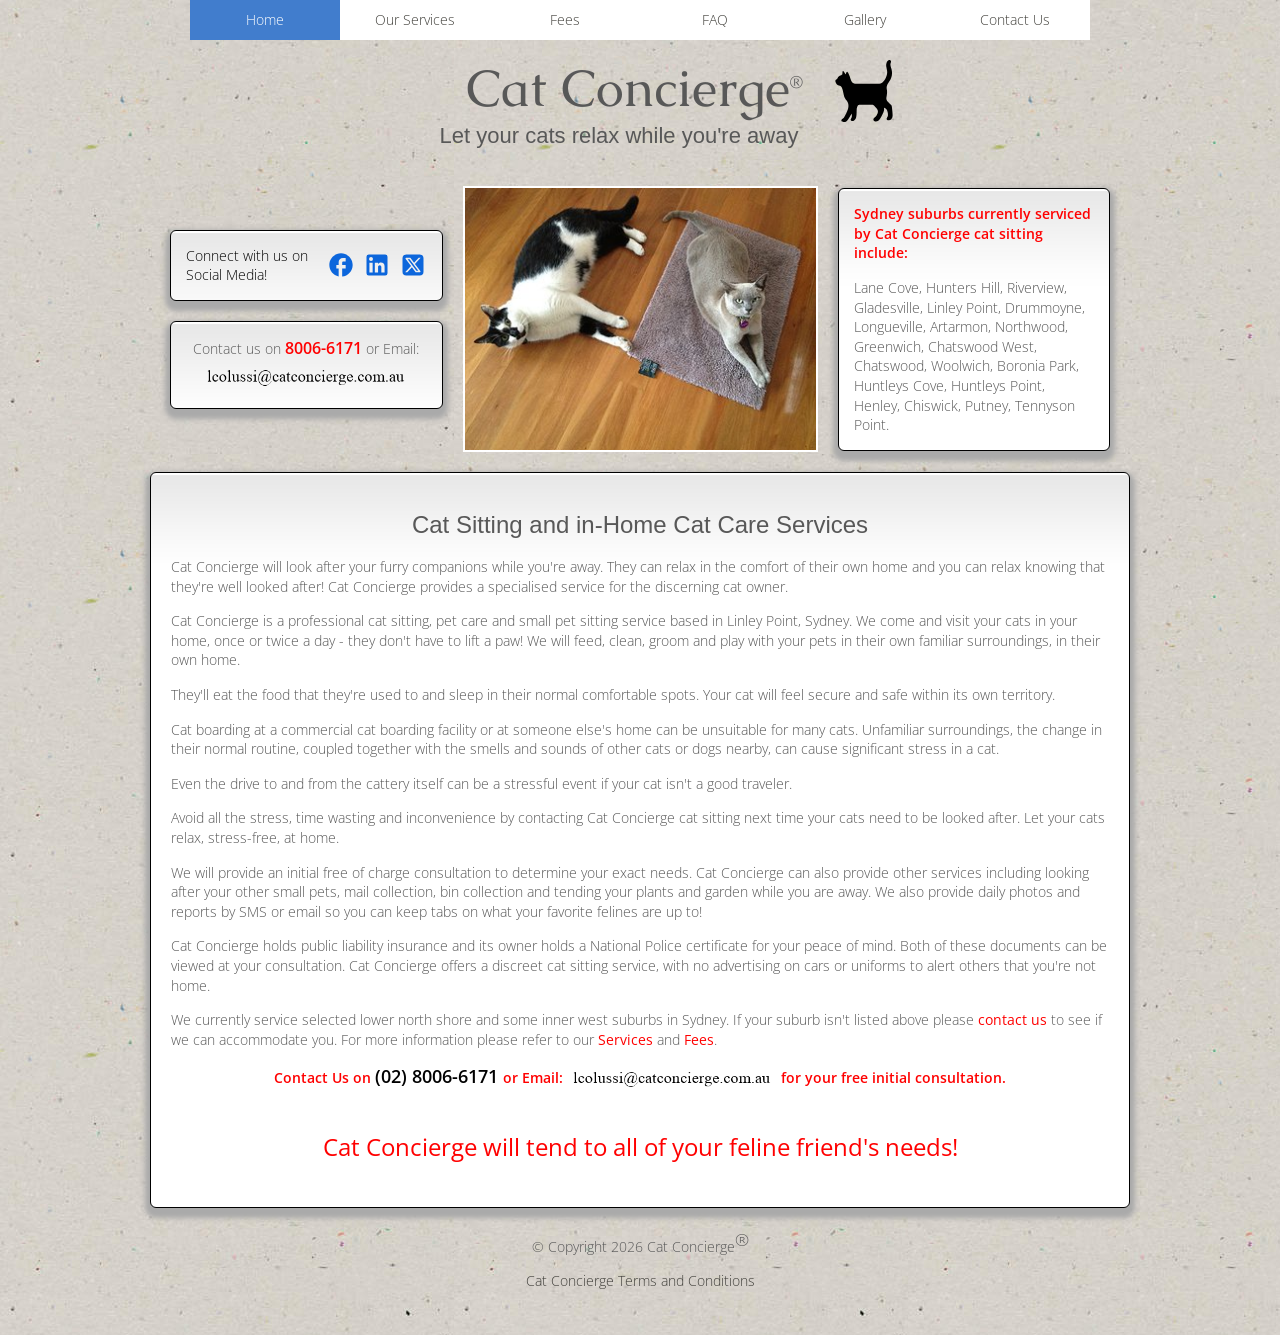
<file: index.html>
<!DOCTYPE html>
<html lang="en">
<head>
  <meta charset="UTF-8" />
  <meta name="viewport" content="width=device-width, initial-scale=1.0" />
  <title>Cat Concierge | Cat Sitting Lower North Shore Sydney</title>
  <meta name="description" content="Trustworthy Cat Sitting & Pet care services by reliable, experienced cat sitter in Sydney suburbs near Lane Cove including Linley Point, Hunters Hill, Gladesville, Drummoyne, Riverview, Woolwich, Longueville, Artarmon, Northwood, Greenwich, Chatswood West, Chatswood, Boronia Park, Putney, Huntleys Cove, Huntleys Point, Henley, Willoughby, East Ryde, Chiswick, Tennyson Point, Naremburn" />
  <link rel="canonical" href="/" />
  <link rel="icon" type="image/svg+xml" href="/images/ui/logo.svg" />
  <link rel="stylesheet" href="/css/styles.css" />
  <link rel="preconnect" href="https://fonts.googleapis.com" />
  <link rel="preconnect" href="https://fonts.gstatic.com" crossorigin />
  <link href="https://fonts.googleapis.com/css2?family=Caudex:ital,wght@0,400;0,700;1,400;1,700&family=Open+Sans:ital,wght@0,300..800;1,300..800&display=swap" rel="stylesheet" />
</head>
<body>
  <header class="container">
    <nav class="main-nav">
      <ul class="nav-list">
        <li><a href="/" title="Cat Concierge Home" class="selected">Home</a></li>
        <li><a href="/services" title="Our Services">Our Services</a></li>
        <li><a href="/fees" title="Our Fees">Fees</a></li>
        <li><a href="/faq" title="More Info/FAQ">FAQ</a></li>
        <li><a href="/gallery" title="Gallery & Our Customers">Gallery</a></li>
        <li><a href="/contact" title="Contact Us">Contact Us</a></li>
      </ul>
    </nav>

    <div class="header-hero">
      <div class="logo-container">
        <!-- Image MUST be floated first in the DOM structure so text wraps correctly -->
        <img src="/images/ui/logo.svg" alt="Cat Concierge Logo Icon" class="logo-img" />
        <h1>Cat Concierge<span class="reg-mark">®</span></h1>
        <h3>Let your cats relax while you're away</h3>
      </div>
    </div>

    <!-- Center-aligned 3 Column Grid -->
    <div class="home-columns">
      <div class="home-col-left">
        <div class="content-box home-side-box">
          <div class="social-sidebar-flex">
            <p class="font-light text-black" style="font-size: 14px; text-align: left; margin: 0;">Connect with us on Social Media!</p>
            <div class="social-sidebar-icons">
              <!-- Facebook -->
              <a href="https://facebook.com/CatConciergeCatSitting/" title="Cat Concierge on Facebook">
                <svg class="social-icon-svg sidebar-svg" xmlns="http://www.w3.org/2000/svg" viewBox="0 0 24 24" aria-hidden="true">
                  <path fill="currentColor" d="M22 12c0-5.52-4.48-10-10-10S2 6.48 2 12c0 4.84 3.44 8.87 8 9.8V15H8v-3h2V9.5C10 7.57 11.57 6 13.5 6H16v3h-2c-.55 0-1 .45-1 1v2h3v3h-3v6.95c5.05-.5 9-4.76 9-9.95" />
                </svg>
              </a>
              <!-- LinkedIn -->
              <a href="https://linkedin.com/company/cat-concierge" title="Cat Concierge on LinkedIn">
                <svg class="social-icon-svg sidebar-svg" xmlns="http://www.w3.org/2000/svg" viewBox="0 0 24 24" aria-hidden="true">
                  <path fill="currentColor" d="M19 3a2 2 0 0 1 2 2v14a2 2 0 0 1-2 2H5a2 2 0 0 1-2-2V5a2 2 0 0 1 2-2zm-.5 15.5v-5.3a3.26 3.26 0 0 0-3.26-3.26c-.85 0-1.84.52-2.32 1.3v-1.11h-2.79v8.37h2.79v-4.93c0-.77.62-1.4 1.39-1.4a1.4 1.4 0 0 1 1.4 1.4v4.93zM6.88 8.56a1.68 1.68 0 0 0 1.68-1.68c0-.93-.75-1.69-1.68-1.69a1.69 1.69 0 0 0-1.69 1.69c0 .93.76 1.68 1.69 1.68m1.39 9.94v-8.37H5.5v8.37z" />
                </svg>
              </a>
              <!-- X -->
              <a href="https://x.com/CatConciergeSyd" title="Cat Concierge on X">
                <svg class="social-icon-svg sidebar-svg" xmlns="http://www.w3.org/2000/svg" viewBox="0 0 24 24" aria-hidden="true">
                  <path transform="translate(2.182 2.182) scale(0.818)" fill="currentColor" fill-rule="evenodd" clip-rule="evenodd" d="M5 1a4 4 0 0 0-4 4v14a4 4 0 0 0 4 4h14a4 4 0 0 0 4-4V5a4 4 0 0 0-4-4zm-.334 3.5a.75.75 0 0 0-.338 1.154l5.614 7.45l-5.915 6.345l-.044.051H6.03l4.83-5.179l3.712 4.928a.75.75 0 0 0 .337.251h4.422a.75.75 0 0 0 .336-1.154l-5.614-7.45L20.017 4.5h-2.05l-4.83 5.18l-3.714-4.928a.75.75 0 0 0-.337-.252zm10.88 13.548L6.431 5.952H8.45l9.114 12.095z" />
                </svg>
              </a>
            </div>
          </div>
        </div>
        <div class="content-box home-side-box text-center">
          <p style="color: #585858;">Contact us on <span class="font-bold text-red" style="font-size: 16px;">8006-6171</span> or Email:</p>
          <img src="/images/ui/service-address.png" alt="Cat Concierge Cat Sitting Enquiries Email" width="200" style="margin-top: 10px;" />
        </div>
      </div>

      <div class="slideshow-container">
        <div id="slides" class="slides">
          <img src="/images/slideshow/slide-1.png" alt="Slideshow Image 1" style="opacity: 1" />
          <img src="/images/slideshow/slide-2.png" alt="Slideshow Image 2" />
          <img src="/images/slideshow/slide-3.png" alt="Slideshow Image 3" />
          <img src="/images/slideshow/slide-4.png" alt="Slideshow Image 4" />
          <img src="/images/slideshow/slide-5.png" alt="Slideshow Image 5" />
          <img src="/images/slideshow/slide-6.png" alt="Slideshow Image 6" />
          <img src="/images/slideshow/slide-7.png" alt="Slideshow Image 7" />
          <img src="/images/slideshow/slide-8.png" alt="Slideshow Image 8" />
          <img src="/images/slideshow/slide-9.png" alt="Slideshow Image 9" />
        </div>
      </div>

      <div class="home-col-right">
        <div class="content-box home-side-box">
          <p class="font-bold text-red" style="margin-bottom: 15px;">Sydney suburbs currently serviced by Cat Concierge cat sitting include:</p>
          <p>Lane Cove, Hunters Hill, Riverview, Gladesville, Linley Point, Drummoyne, Longueville, Artarmon, Northwood, Greenwich, Chatswood West, Chatswood, Woolwich, Boronia Park, Huntleys Cove, Huntleys Point, Henley, Chiswick, Putney, Tennyson Point.</p>
        </div>
      </div>
    </div>
  </header>

  <main class="container">
    <section class="content-box">
      <h2>Cat Sitting and in-Home Cat Care Services</h2>
      <p>Cat Concierge will look after your furry companions while you're away. They can relax in the comfort of their own home and you can relax knowing that they're well looked after! Cat Concierge provides a specialised service for the discerning cat owner.</p>
      <p>Cat Concierge is a professional cat sitting, pet care and small pet sitting service based in Linley Point, Sydney. We come and visit your cats in your home, once or twice a day - they don't have to lift a paw! We will feed, clean, groom and play with your pets in their own familiar surroundings, in their own home.</p>
      <p>They'll eat the food that they're used to and sleep in their normal comfortable spots. Your cat will feel secure and safe within its own territory.</p>
      <p>Cat boarding at a commercial cat boarding facility or at someone else's home can be unsuitable for many cats. Unfamiliar surroundings, the change in their normal routine, coupled together with the smells and sounds of other cats or dogs nearby, can cause significant stress in a cat.</p>
      <p>Even the drive to and from the cattery itself can be a stressful event if your cat isn't a good traveler.</p>
      <p>Avoid all the stress, time wasting and inconvenience by contacting Cat Concierge cat sitting next time your cats need to be looked after. Let your cats relax, stress-free, at home.</p>
      <p>We will provide an initial free of charge consultation to determine your exact needs. Cat Concierge can also provide other services including looking after your other small pets, mail collection, bin collection and tending your plants and garden while you are away. We also provide daily photos and reports by SMS or email so you can keep tabs on what your favorite felines are up to!</p>
      <p>Cat Concierge holds public liability insurance and its owner holds a National Police certificate for your peace of mind. Both of these documents can be viewed at your consultation. Cat Concierge offers a discreet cat sitting service, with no advertising on cars or uniforms to alert others that you're not home.</p>
      <p>We currently service selected lower north shore and some inner west suburbs in Sydney. If your suburb isn't listed above please <a href="/contact" title="Contact Cat Concierge - In-home Cat Sitting services"><span class="text-red font-medium">contact us</span></a> to see if we can accommodate you. For more information please refer to our <a href="/services" title="Our Services - Cat Sitting in Lane Cove Hunters Hill and surrounding suburbs"><span class="text-red font-medium">Services</span></a> and <a href="/fees" title="Cat Sitting Fees"><span class="text-red font-medium">Fees</span></a>.</p>

      <p class="text-center font-bold">
        <span class="text-red">Contact Us on </span>
        <span class="text-xl text-black"> (02) 8006-6171 </span>
        <span class="text-red"> or Email:</span>
        <img src="/images/ui/service-address.png" alt="Cat Concierge Cat Sitting Enquiries Email" width="200" style="vertical-align: middle; margin: 0 5px;" />
        <span class="text-red">for your free initial consultation.</span>
      </p>

      <p class="text-center text-3xl font-medium text-red" style="margin-top: 40px;">Cat Concierge will tend to all of your feline friend's needs!</p>
    </section>
  </main>

  <footer class="container">
    <p class="text-center">© Copyright <span id="copyright-year"></span> Cat Concierge<span class="reg-mark">®</span></p>
    <script>
      document.getElementById('copyright-year').textContent = new Date().getFullYear();
    </script>
    <p class="text-center"><a href="/terms-and-conditions.pdf" title="Cat Concierge Terms and Conditions of service">Cat Concierge Terms and Conditions</a></p>
  </footer>

  <script src="/js/slideshow.js"></script>
</body>
</html>
</file>
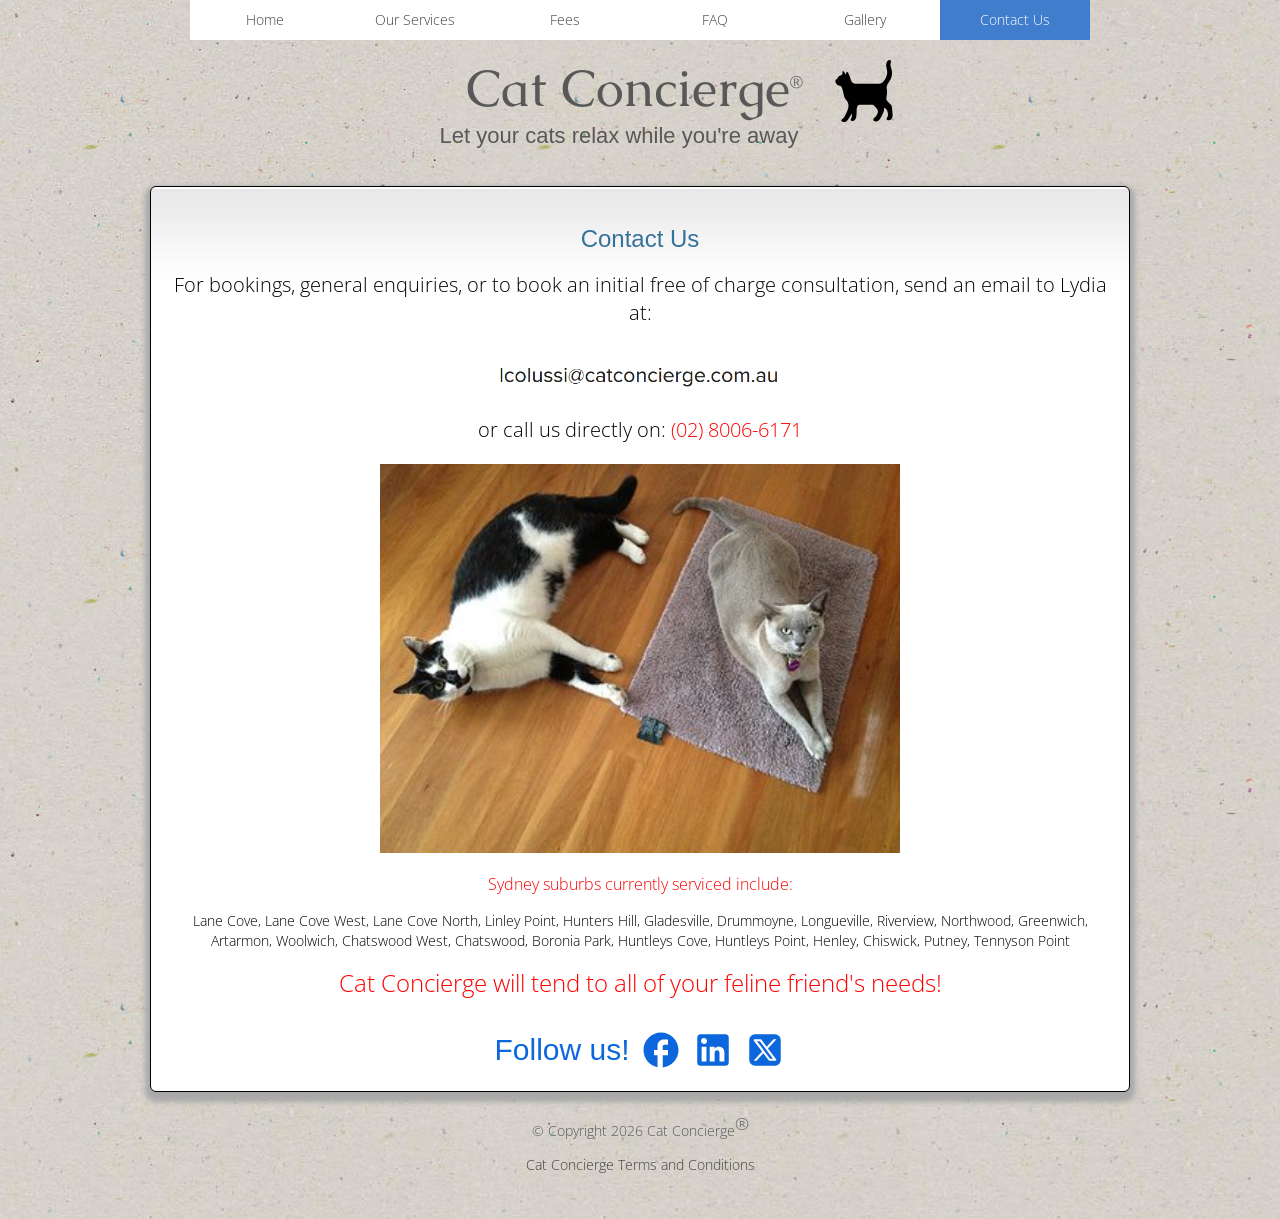
<file: contact.html>
<!DOCTYPE html>
<html lang="en">
<head>
  <meta charset="UTF-8" />
  <meta name="viewport" content="width=device-width, initial-scale=1.0" />
  <title>Cat Concierge | Cat Sitting | Contact Us Page</title>
  <meta name="description" content="How to contact us at Cat Concierge, caring and reliable Cat Sitting services. Servicing areas near Lane Cove including Hunters Hill, Linley Point, Drummoyne, Gladesville, Longueville, Riverview, Northwood, Greenwich, Woolwich, Chatswood West, Chatswood, Boronia Park, Putney, Huntleys Cove, Huntleys Point, Henley, Willoughby, East Ryde, Chiswick, Tennyson Point." />
  <link rel="canonical" href="https://www.catconcierge.com.au/contact" />
  <link rel="icon" type="image/svg+xml" href="/images/ui/logo.svg" />
  <link rel="stylesheet" href="/css/styles.css" />
  <link rel="preconnect" href="https://fonts.googleapis.com" />
  <link rel="preconnect" href="https://fonts.gstatic.com" crossorigin />
  <link href="https://fonts.googleapis.com/css2?family=Caudex:ital,wght@0,400;0,700;1,400;1,700&family=Open+Sans:ital,wght@0,300..800;1,300..800&display=swap" rel="stylesheet" />
</head>
<body>
  <header class="container">
    <nav class="main-nav">
      <ul class="nav-list">
        <li><a href="/" title="Cat Concierge Home">Home</a></li>
        <li><a href="/services" title="Our Services">Our Services</a></li>
        <li><a href="/fees" title="Our Fees">Fees</a></li>
        <li><a href="/faq" title="More Info/FAQ">FAQ</a></li>
        <li><a href="/gallery" title="Gallery & Our Customers">Gallery</a></li>
        <li><a href="/contact" title="Contact Us" class="selected">Contact Us</a></li>
      </ul>
    </nav>

    <div class="header-hero">
      <div class="logo-container">
        <img src="/images/ui/logo.svg" alt="Cat Concierge Logo Icon" class="logo-img" />
        <h1>Cat Concierge<span class="reg-mark">®</span></h1>
        <h3>Let your cats relax while you're away</h3>
      </div>
    </div>
  </header>

  <main class="container">
    <section class="content-box">
      <h2 class="text-blue">Contact Us</h2>

      <p class="text-center text-2xl text-black">For bookings, general enquiries, or to book an initial free of charge consultation, send an email to Lydia at:</p>
      
      <p class="text-center"><img src="/images/ui/sitting-enquiries.png" alt="Cat Concierge Cat Sitting Enquiries Email" width="300" /></p>
      
      <p class="text-center text-2xl text-black">or call us directly on: <span class="text-red">(02) 8006-6171</span></p>
      
      <p class="text-center"><img src="/images/content/cat-sitting-main.jpg" alt="Cat Concierge Cat Sitting Customers" width="520" /></p>
      
      <p class="text-center text-lg text-red mt-20">Sydney suburbs currently serviced include:</p>
      <p class="text-center text-black">Lane Cove, Lane Cove West, Lane Cove North, Linley Point, Hunters Hill, Gladesville, Drummoyne, Longueville, Riverview, Northwood, Greenwich, Artarmon, Woolwich, Chatswood West, Chatswood, Boronia Park, Huntleys Cove, Huntleys Point, Henley, Chiswick, Putney, Tennyson Point</p>
      
      <p class="text-center text-3xl text-red mt-20">Cat Concierge will tend to all of your feline friend's needs!</p>
      
      <div class="social-footer-links text-4xl text-blue-light" style="margin-top: 30px;">
        <span>Follow us!</span>
        
        <!-- Facebook Inline SVG -->
        <a href="https://facebook.com/CatConciergeCatSitting/" title="Follow Cat Concierge on Facebook">
          <svg class="social-icon-svg" xmlns="http://www.w3.org/2000/svg" viewBox="0 0 24 24" width="42" height="42" aria-hidden="true">
            <path fill="currentColor" d="M22 12c0-5.52-4.48-10-10-10S2 6.48 2 12c0 4.84 3.44 8.87 8 9.8V15H8v-3h2V9.5C10 7.57 11.57 6 13.5 6H16v3h-2c-.55 0-1 .45-1 1v2h3v3h-3v6.95c5.05-.5 9-4.76 9-9.95" />
          </svg>
        </a>

        <!-- LinkedIn Inline SVG -->
        <a href="https://linkedin.com/company/cat-concierge" title="Follow Cat Concierge on LinkedIn">
          <svg class="social-icon-svg" xmlns="http://www.w3.org/2000/svg" viewBox="0 0 24 24" width="42" height="42" aria-hidden="true">
            <path fill="currentColor" d="M19 3a2 2 0 0 1 2 2v14a2 2 0 0 1-2 2H5a2 2 0 0 1-2-2V5a2 2 0 0 1 2-2zm-.5 15.5v-5.3a3.26 3.26 0 0 0-3.26-3.26c-.85 0-1.84.52-2.32 1.3v-1.11h-2.79v8.37h2.79v-4.93c0-.77.62-1.4 1.39-1.4a1.4 1.4 0 0 1 1.4 1.4v4.93zM6.88 8.56a1.68 1.68 0 0 0 1.68-1.68c0-.93-.75-1.69-1.68-1.69a1.69 1.69 0 0 0-1.69 1.69c0 .93.76 1.68 1.69 1.68m1.39 9.94v-8.37H5.5v8.37z" />
          </svg>
        </a>

        <!-- X Inline SVG -->
        <a href="https://x.com/CatConciergeSyd" title="Follow Cat Concierge on X">
          <svg class="social-icon-svg" xmlns="http://www.w3.org/2000/svg" viewBox="0 0 24 24" width="42" height="42" aria-hidden="true">
            <path transform="translate(2.182 2.182) scale(0.818)" fill="currentColor" fill-rule="evenodd" clip-rule="evenodd" d="M5 1a4 4 0 0 0-4 4v14a4 4 0 0 0 4 4h14a4 4 0 0 0 4-4V5a4 4 0 0 0-4-4zm-.334 3.5a.75.75 0 0 0-.338 1.154l5.614 7.45l-5.915 6.345l-.044.051H6.03l4.83-5.179l3.712 4.928a.75.75 0 0 0 .337.251h4.422a.75.75 0 0 0 .336-1.154l-5.614-7.45L20.017 4.5h-2.05l-4.83 5.18l-3.714-4.928a.75.75 0 0 0-.337-.252zm10.88 13.548L6.431 5.952H8.45l9.114 12.095z" />
          </svg>
        </a>
      </div>
    </section>
  </main>

  <footer class="container">
    <p class="text-center">© Copyright <span id="copyright-year"></span> Cat Concierge<span class="reg-mark">®</span></p>
    <script>
      document.getElementById('copyright-year').textContent = new Date().getFullYear();
    </script>
    <p class="text-center"><a href="/terms-and-conditions.pdf" title="Cat Concierge Terms and Conditions of service">Cat Concierge Terms and Conditions</a></p>
  </footer>
</body>
</html>
</file>
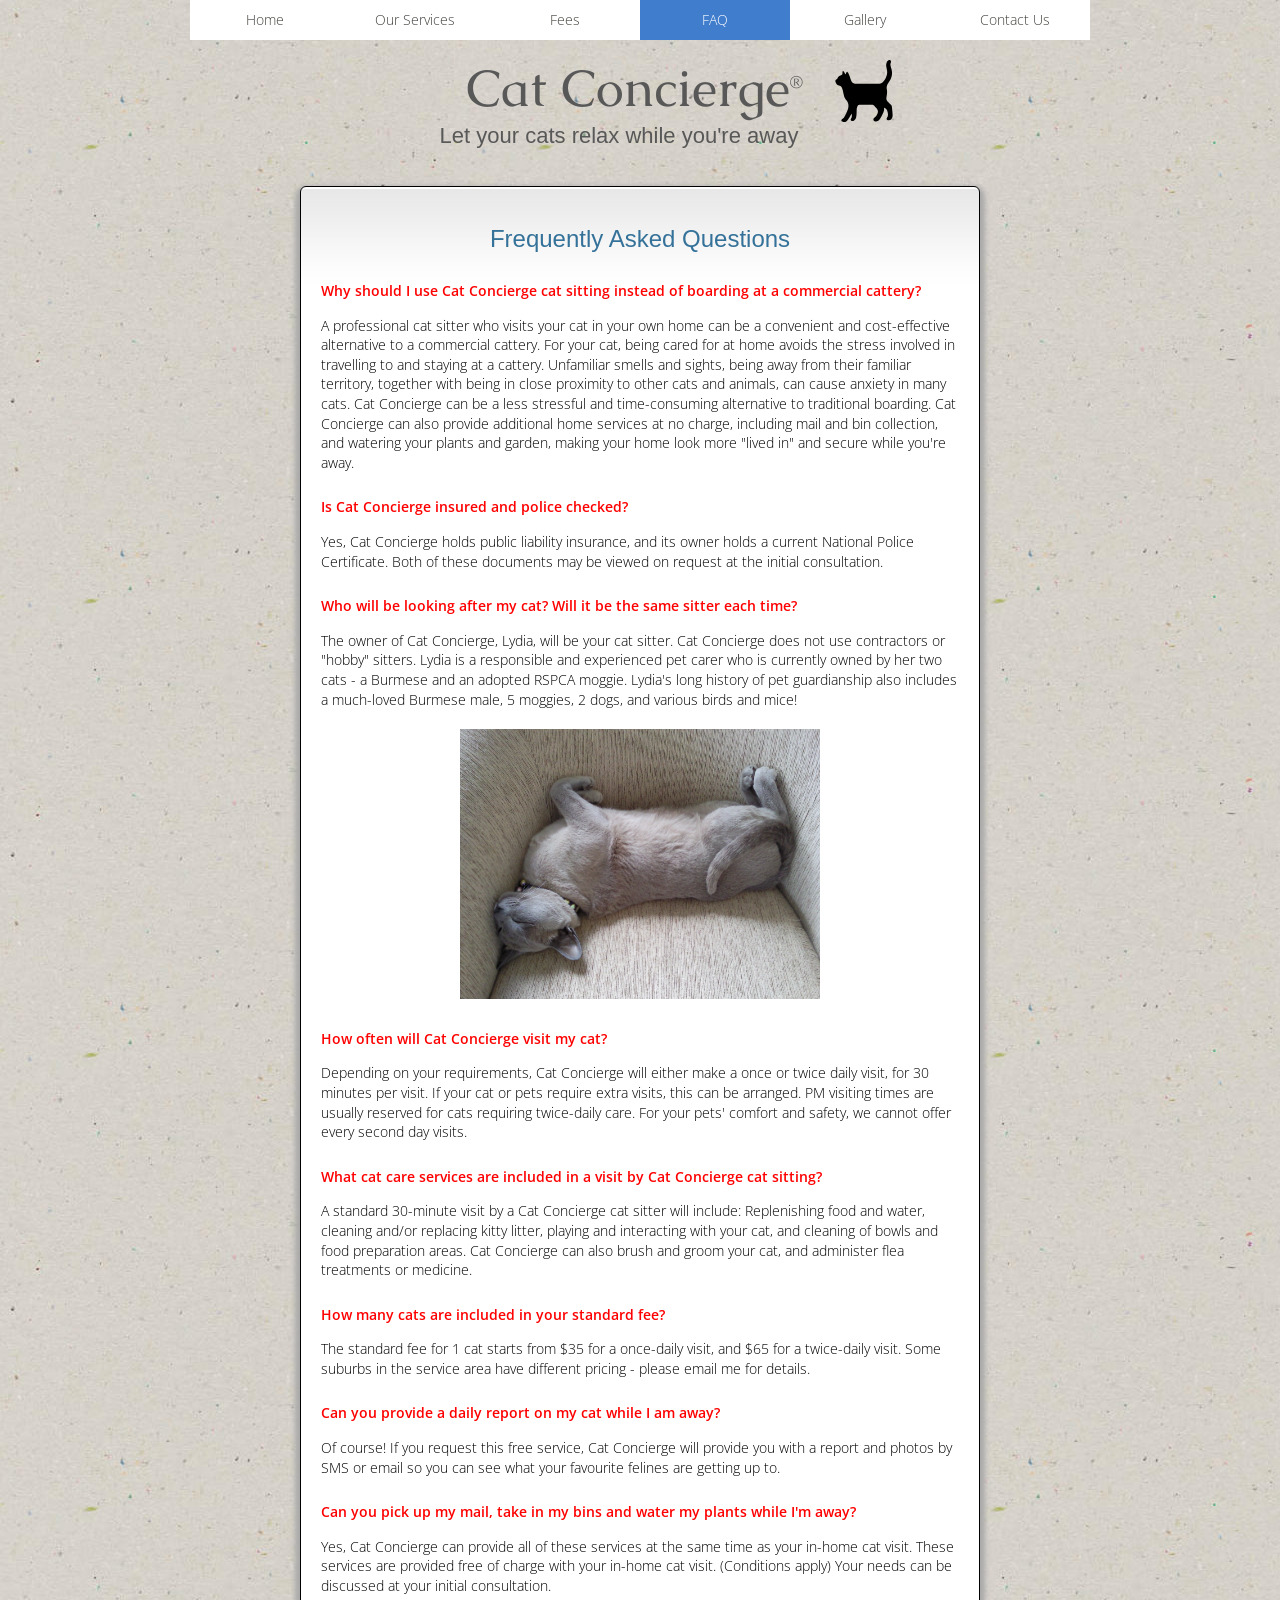
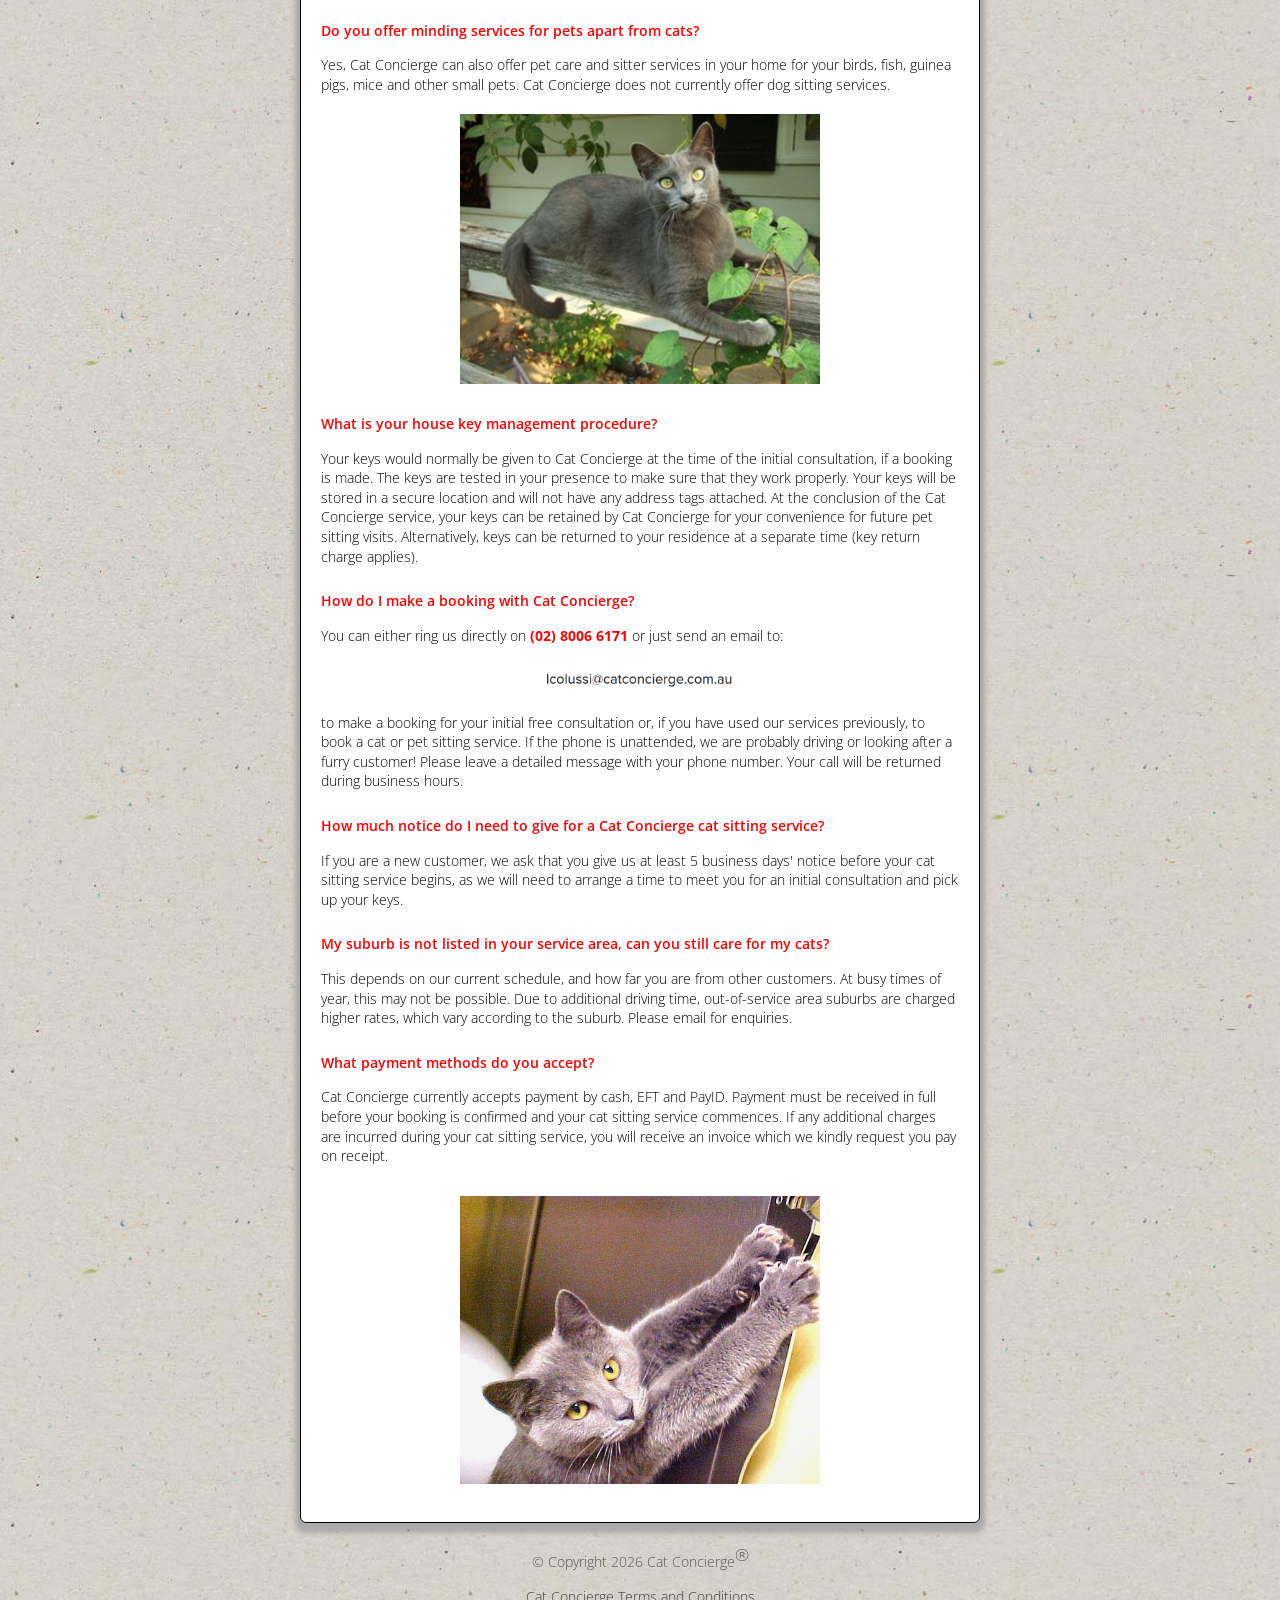
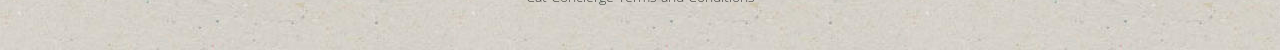
<file: faq.html>
<!DOCTYPE html>
<html lang="en">
<head>
  <meta charset="UTF-8" />
  <meta name="viewport" content="width=device-width, initial-scale=1.0" />
  <title>Cat Concierge | Cat Sitting | FAQ | Information</title>
  <meta name="description" content="FAQ for Cat Concierge, reliable cat sitter services in Lane Cove and Lower North Shore in Sydney." />
  <link rel="canonical" href="https://www.catconcierge.com.au/faq" />
  <link rel="icon" type="image/svg+xml" href="/images/ui/logo.svg" />
  <link rel="stylesheet" href="/css/styles.css" />
  <link rel="preconnect" href="https://fonts.googleapis.com" />
  <link rel="preconnect" href="https://fonts.gstatic.com" crossorigin />
  <link href="https://fonts.googleapis.com/css2?family=Caudex:ital,wght@0,400;0,700;1,400;1,700&family=Open+Sans:ital,wght@0,300..800;1,300..800&display=swap" rel="stylesheet" />
</head>
<body>
  <header class="container">
    <nav class="main-nav">
      <ul class="nav-list">
        <li><a href="/" title="Cat Concierge Home">Home</a></li>
        <li><a href="/services" title="Our Services">Our Services</a></li>
        <li><a href="/fees" title="Our Fees">Fees</a></li>
        <li><a href="/faq" title="More Info/FAQ" class="selected">FAQ</a></li>
        <li><a href="/gallery" title="Gallery & Our Customers">Gallery</a></li>
        <li><a href="/contact" title="Contact Us">Contact Us</a></li>
      </ul>
    </nav>

    <div class="header-hero">
      <div class="logo-container">
        <img src="/images/ui/logo.svg" alt="Cat Concierge Logo Icon" class="logo-img" />
        <h1>Cat Concierge<span class="reg-mark">®</span></h1>
        <h3>Let your cats relax while you're away</h3>
      </div>
    </div>
  </header>

  <main class="container">
    <section class="content-box box-md">
      <h2 class="text-blue">Frequently Asked Questions</h2>
      
      <p class="faq-q">Why should I use Cat Concierge cat sitting instead of boarding at a commercial cattery?</p>
      <p class="faq-a">A professional cat sitter who visits your cat in your own home can be a convenient and cost-effective alternative to a commercial cattery. For your cat, being cared for at home avoids the stress involved in travelling to and staying at a cattery. Unfamiliar smells and sights, being away from their familiar territory, together with being in close proximity to other cats and animals, can cause anxiety in many cats. Cat Concierge can be a less stressful and time-consuming alternative to traditional boarding. Cat Concierge can also provide additional home services at no charge, including mail and bin collection, and watering your plants and garden, making your home look more "lived in" and secure while you're away.</p>
      
      <p class="faq-q">Is Cat Concierge insured and police checked?</p>
      <p class="faq-a">Yes, Cat Concierge holds public liability insurance, and its owner holds a current National Police Certificate. Both of these documents may be viewed on request at the initial consultation.</p>
      
      <p class="faq-q">Who will be looking after my cat? Will it be the same sitter each time?</p>
      <p class="faq-a">The owner of Cat Concierge, Lydia, will be your cat sitter. Cat Concierge does not use contractors or "hobby" sitters. Lydia is a responsible and experienced pet carer who is currently owned by her two cats - a Burmese and an adopted RSPCA moggie. Lydia's long history of pet guardianship also includes a much-loved Burmese male, 5 moggies, 2 dogs, and various birds and mice!</p>
      
      <p class="text-center" style="margin: 20px 0;"><img src="/images/content/cat-minding.jpg" alt="Cat Concierge Cat Sitting Pet Minding" width="360" /></p>
      
      <p class="faq-q">How often will Cat Concierge visit my cat?</p>
      <p class="faq-a">Depending on your requirements, Cat Concierge will either make a once or twice daily visit, for 30 minutes per visit. If your cat or pets require extra visits, this can be arranged. PM visiting times are usually reserved for cats requiring twice-daily care. For your pets' comfort and safety, we cannot offer every second day visits.</p>
      
      <p class="faq-q">What cat care services are included in a visit by Cat Concierge cat sitting?</p>
      <p class="faq-a">A standard 30-minute visit by a Cat Concierge cat sitter will include: Replenishing food and water, cleaning and/or replacing kitty litter, playing and interacting with your cat, and cleaning of bowls and food preparation areas. Cat Concierge can also brush and groom your cat, and administer flea treatments or medicine.</p>
      
      <p class="faq-q">How many cats are included in your standard fee?</p>
      <p class="faq-a">The standard fee for 1 cat starts from $35 for a once-daily visit, and $65 for a twice-daily visit. Some suburbs in the service area have different pricing - please email me for details.</p>
      
      <p class="faq-q">Can you provide a daily report on my cat while I am away?</p>
      <p class="faq-a">Of course! If you request this free service, Cat Concierge will provide you with a report and photos by SMS or email so you can see what your favourite felines are getting up to.</p>
      
      <p class="faq-q">Can you pick up my mail, take in my bins and water my plants while I'm away?</p>
      <p class="faq-a">Yes, Cat Concierge can provide all of these services at the same time as your in-home cat visit. These services are provided free of charge with your in-home cat visit. (Conditions apply) Your needs can be discussed at your initial consultation.</p>

      <p class="faq-q">Do you offer minding services for pets apart from cats?</p>
      <p class="faq-a">Yes, Cat Concierge can also offer pet care and sitter services in your home for your birds, fish, guinea pigs, mice and other small pets. Cat Concierge does not currently offer dog sitting services.</p>
      
      <p class="text-center" style="margin: 20px 0;"><img src="/images/content/fence-sit.jpg" alt="Cat Concierge Cat Sitter Lane Cove" width="360" /></p>
      
      <p class="faq-q">What is your house key management procedure?</p>
      <p class="faq-a">Your keys would normally be given to Cat Concierge at the time of the initial consultation, if a booking is made. The keys are tested in your presence to make sure that they work properly. Your keys will be stored in a secure location and will not have any address tags attached. At the conclusion of the Cat Concierge service, your keys can be retained by Cat Concierge for your convenience for future pet sitting visits. Alternatively, keys can be returned to your residence at a separate time (key return charge applies).</p>
      
      <p class="faq-q">How do I make a booking with Cat Concierge?</p>
      <p class="faq-a">You can either ring us directly on <strong class="text-red">(02) 8006 6171</strong> or just send an email to:</p>
      <p class="text-center"><img src="/images/ui/sitting-enquiries.png" alt="Cat Concierge Cat Sitting Enquiries Email" width="200" /></p>
      <p class="faq-a">to make a booking for your initial free consultation or, if you have used our services previously, to book a cat or pet sitting service. If the phone is unattended, we are probably driving or looking after a furry customer! Please leave a detailed message with your phone number. Your call will be returned during business hours.</p>
      
      <p class="faq-q">How much notice do I need to give for a Cat Concierge cat sitting service?</p>
      <p class="faq-a">If you are a new customer, we ask that you give us at least 5 business days' notice before your cat sitting service begins, as we will need to arrange a time to meet you for an initial consultation and pick up your keys.</p>
      
      <p class="faq-q">My suburb is not listed in your service area, can you still care for my cats?</p>
      <p class="faq-a">This depends on our current schedule, and how far you are from other customers. At busy times of year, this may not be possible. Due to additional driving time, out-of-service area suburbs are charged higher rates, which vary according to the suburb. Please email for enquiries.</p>
      
      <p class="faq-q">What payment methods do you accept?</p>
      <p class="faq-a">Cat Concierge currently accepts payment by cash, EFT and PayID. Payment must be received in full before your booking is confirmed and your cat sitting service commences. If any additional charges are incurred during your cat sitting service, you will receive an invoice which we kindly request you pay on receipt.</p>
      
      <p class="text-center" style="margin-top: 30px;"><img src="/images/content/stretch.jpg" alt="Cat Concierge Cat Minding and Pet Sitter" width="360" /></p>
    </section>
  </main>

  <footer class="container">
    <p class="text-center">© Copyright <span id="copyright-year"></span> Cat Concierge<span class="reg-mark">®</span></p>
    <script>
      document.getElementById('copyright-year').textContent = new Date().getFullYear();
    </script>
    <p class="text-center"><a href="/terms-and-conditions.pdf" title="Cat Concierge Terms and Conditions of service">Cat Concierge Terms and Conditions</a></p>
  </footer>
</body>
</html>
</file>
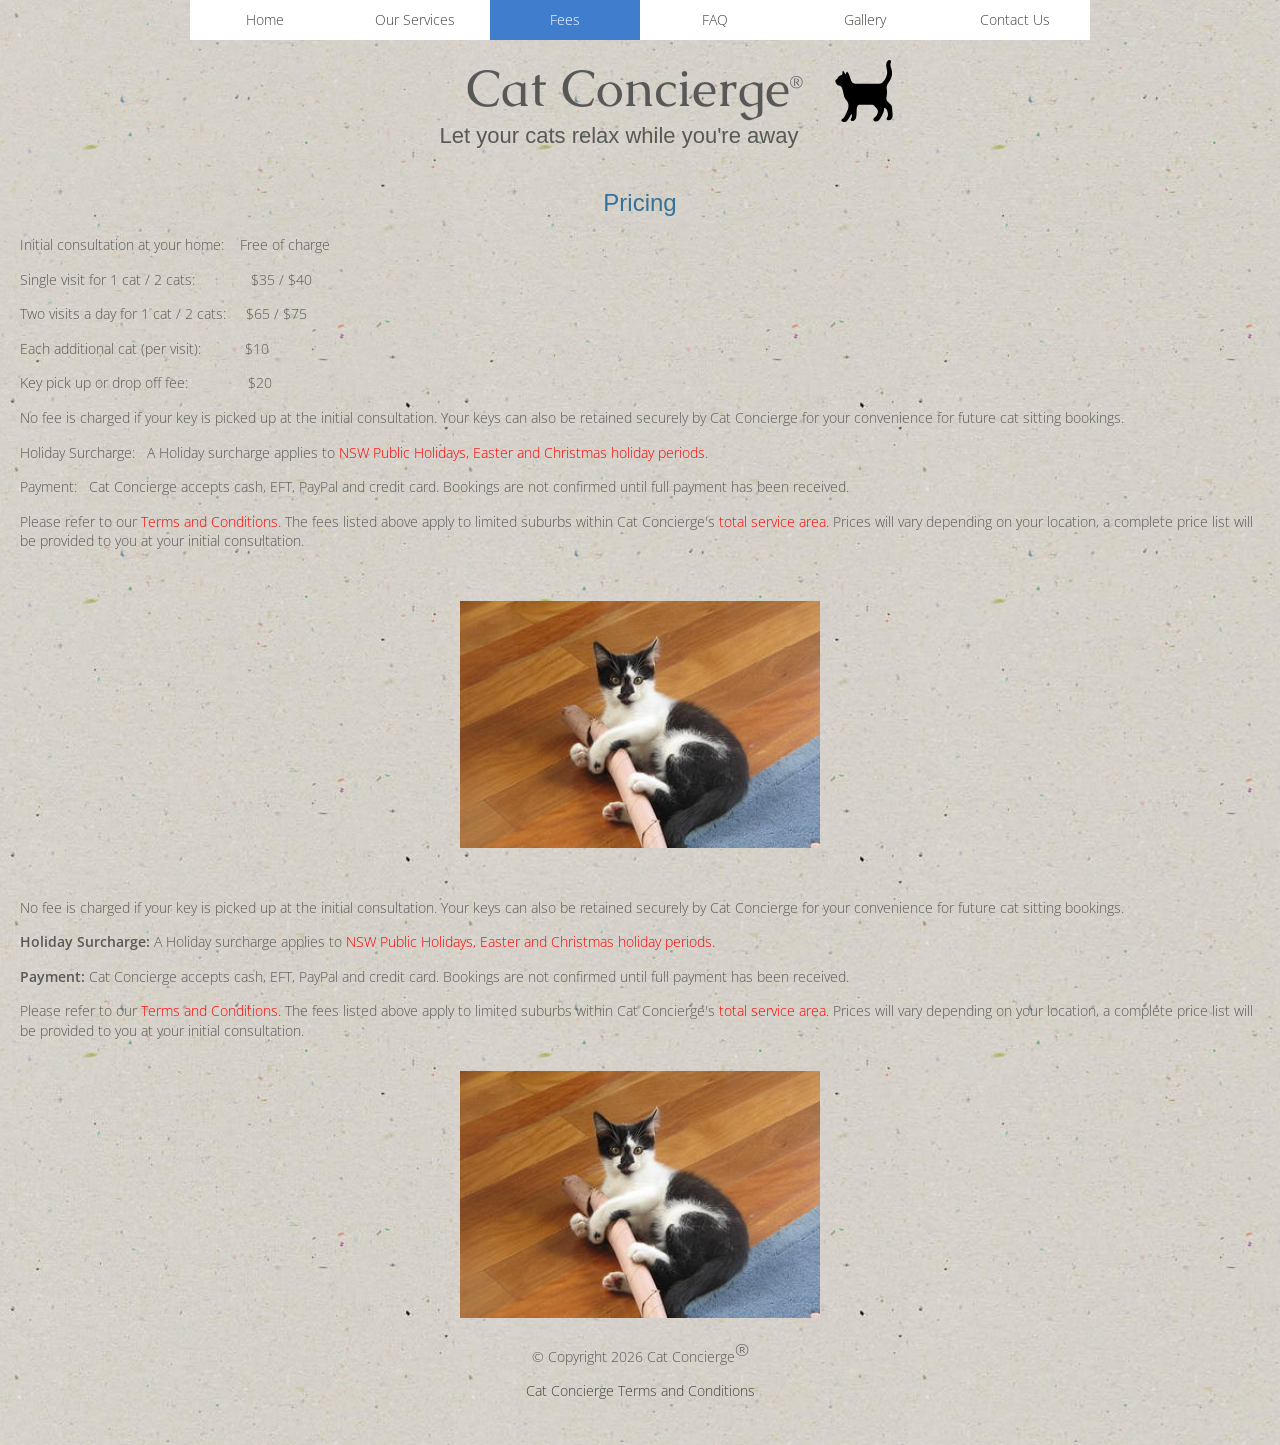
<file: fees.html>
<!DOCTYPE html>
<html lang="en">
<head>
  <meta charset="UTF-8" />
  <meta name="viewport" content="width=device-width, initial-scale=1.0" />
  <title>Cat Concierge | Cat Sitting | Fees | Price | Cost</title>
  <meta name="description" content="Fees charged by Cat Concierge, reliable cat sitting services in Lane Cove and Lower North Shore suburbs in Sydney." />
  <link rel="canonical" href="https://www.catconcierge.com.au/fees" />
  <link rel="icon" type="image/svg+xml" href="/images/ui/logo.svg" />
  <link rel="stylesheet" href="/css/styles.css" />
  <link rel="preconnect" href="https://fonts.googleapis.com" />
  <link rel="preconnect" href="https://fonts.gstatic.com" crossorigin />
  <link href="https://fonts.googleapis.com/css2?family=Caudex:ital,wght@0,400;0,700;1,400;1,700&family=Open+Sans:ital,wght@0,300..800;1,300..800&display=swap" rel="stylesheet" />
</head>
<body>
  <header class="container">
    <nav class="main-nav">
      <ul class="nav-list">
        <li><a href="/" title="Cat Concierge Home">Home</a></li>
        <li><a href="/services" title="Our Services">Our Services</a></li>
        <li><a href="/fees" title="Our Fees" class="selected">Fees</a></li>
        <li><a href="/faq" title="More Info/FAQ">FAQ</a></li>
        <li><a href="/gallery" title="Gallery & Our Customers">Gallery</a></li>
        <li><a href="/contact" title="Contact Us">Contact Us</a></li>
      </ul>
    </nav>

    <div class="header-hero">
      <div class="logo-container">
        <img src="/images/ui/logo.svg" alt="Cat Concierge Logo Icon" class="logo-img" />
        <h1>Cat Concierge<span class="reg-mark">®</span></h1>
        <h3>Let your cats relax while you're away</h3>
      </div>
    </div>
  </header>

    <main>
      <div id="feeboxmain">
        <h2 style="color: rgb(53, 114, 153)">Pricing</h2>
        <p><span class="bold">Initial consultation at your home: </span>   Free of charge</p>
        <p><span class="bold">Single visit for 1 cat / 2 cats: </span>             $35 / $40</p>
        <p><span class="bold">Two visits a day for 1 cat / 2 cats:</span>     $65 / $75</p>
        <p><span class="bold">Each additional cat (per visit):</span>           $10</p>
        <p><span class="bold">Key pick up or drop off fee: </span>              $20</p>
        <p>No fee is charged if your key is picked up at the initial consultation. Your keys can also be retained securely by Cat Concierge for your convenience for future cat sitting bookings.</p>
        
        
         <p> <span class="bold">Holiday Surcharge: </span>   A Holiday surcharge applies to <a href="https://www.nsw.gov.au/about-nsw/public-holidays"><span style="color: red"> NSW Public Holidays, Easter and Christmas holiday periods.</span></a>
       
		</p>
		
        <p><span class="bold">Payment:</span>   Cat Concierge accepts cash, EFT, PayPal and credit card. Bookings are not confirmed until full payment has been received.</p>
        <p>
          Please refer to our <a href="/terms-and-conditions.pdf" title="Cat Concierge Terms and Conditions of service" target="_self"><span style="color: red">Terms and Conditions. </span></a>The fees listed above apply to limited suburbs within Cat Concierge's <a href="/" title="Cat Concierge pet sitting - Service area" target="_self"><span style="color: red"> total service area. </span></a>Prices will vary depending on your location, a complete price list will be provided to you at your initial consultation.
        </p>
        <p> </p>
        <p style="text-align: center"><img src="images/HappyCat3.jpg" alt="Cat Concierge Cat Sitting pet sitter" width="360px" align="middle" /></p>
        <p> </p>
      </div>

      <p>No fee is charged if your key is picked up at the initial consultation. Your keys can also be retained securely by Cat Concierge for your convenience for future cat sitting bookings.</p>
      
      <p><span class="font-bold">Holiday Surcharge:</span> A Holiday surcharge applies to <a href="https://www.nsw.gov.au/about-nsw/public-holidays"><span class="text-red">NSW Public Holidays, Easter and Christmas holiday periods.</span></a></p>
      
      <p><span class="font-bold">Payment:</span> Cat Concierge accepts cash, EFT, PayPal and credit card. Bookings are not confirmed until full payment has been received.</p>
      
      <p>Please refer to our <a href="/terms-and-conditions.pdf" title="Cat Concierge Terms and Conditions of service"><span class="text-red">Terms and Conditions.</span></a> The fees listed above apply to limited suburbs within Cat Concierge's <a href="/" title="Cat Concierge pet sitting - Service area"><span class="text-red">total service area.</span></a> Prices will vary depending on your location, a complete price list will be provided to you at your initial consultation.</p>
      
      <p class="text-center" style="margin-top: 30px;">
        <img src="/images/content/happy-cat-3.jpg" alt="Cat Concierge Cat Sitting pet sitter" width="360" />
      </p>
    </section>
  </main>

  <footer class="container">
    <p class="text-center">© Copyright <span id="copyright-year"></span> Cat Concierge<span class="reg-mark">®</span></p>
    <script>
      document.getElementById('copyright-year').textContent = new Date().getFullYear();
    </script>
    <p class="text-center"><a href="/terms-and-conditions.pdf" title="Cat Concierge Terms and Conditions of service">Cat Concierge Terms and Conditions</a></p>
  </footer>
</body>
</html>
</file>
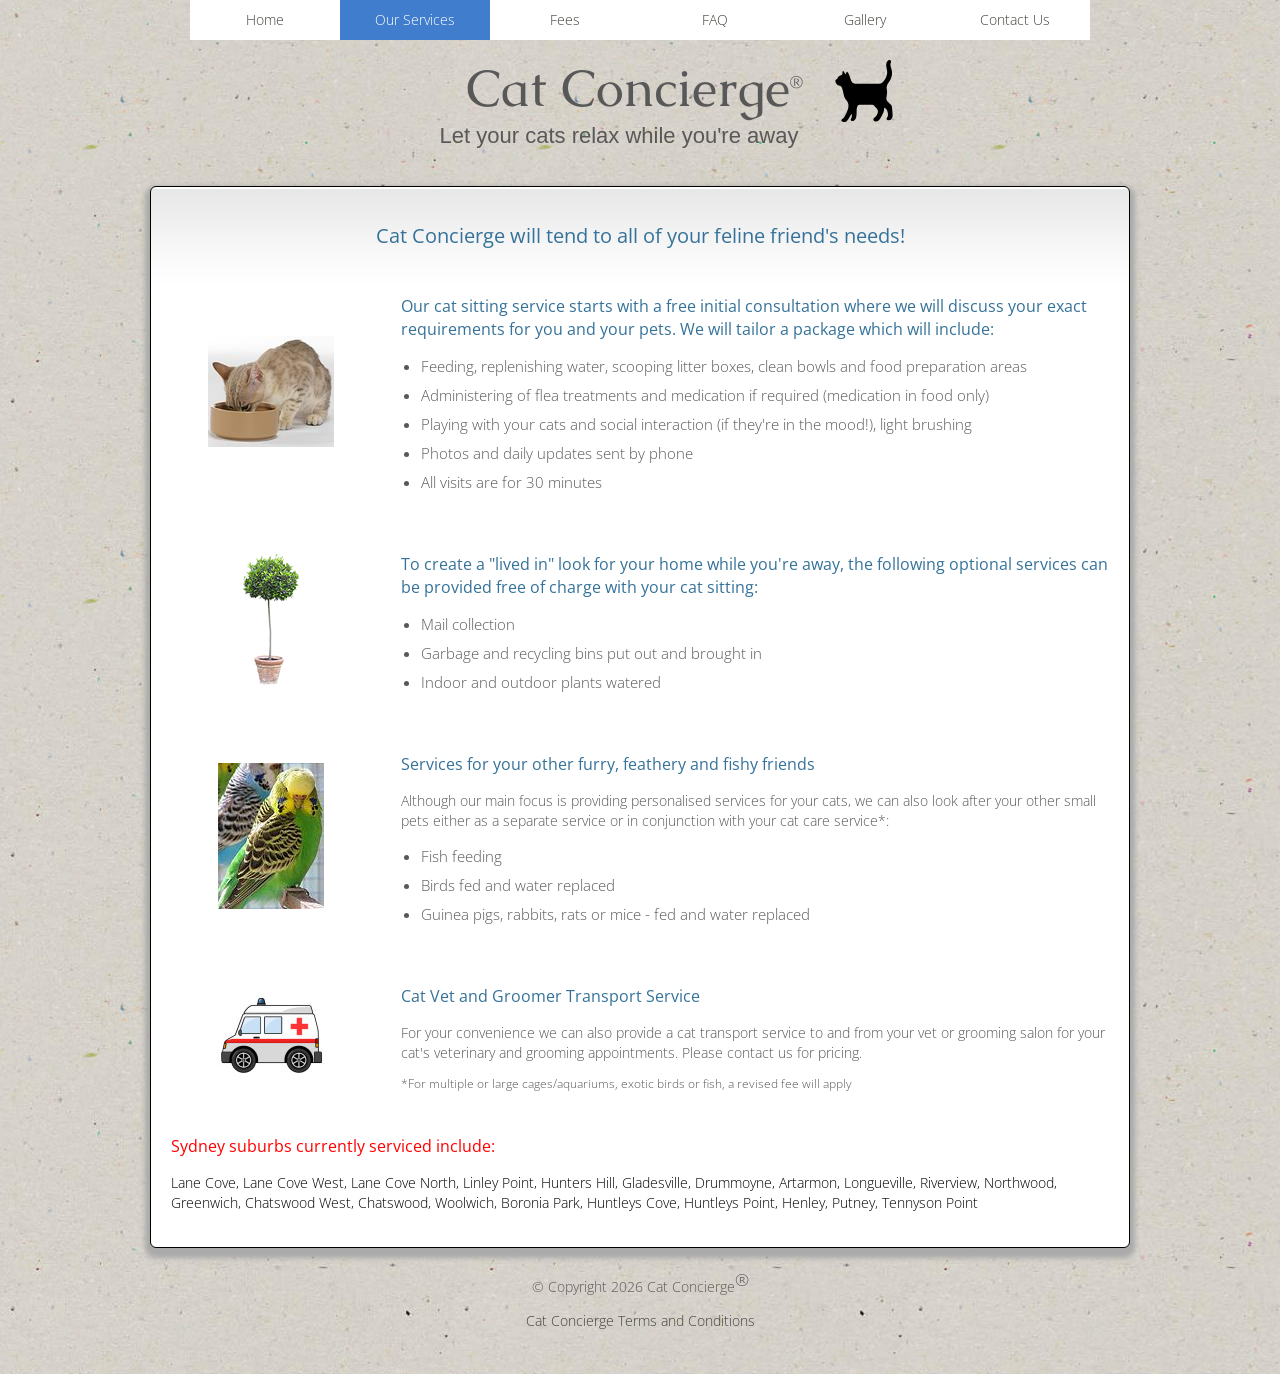
<file: services.html>
<!DOCTYPE html>
<html lang="en">
<head>
  <meta charset="utf-8" />
  <meta name="viewport" content="width=device-width, initial-scale=1.0" />
  <title>Cat Concierge | Cat Sitting | Our Services</title>
  <meta name="description" content="Cat Concierge provides in-home Cat Sitting and Small Pet Sitting Services. Servicing Sydney suburbs near Lane Cove, including Hunters Hill, Gladesville, Drummoyne, Linley Point, Longueville, Riverview, Northwood, Greenwich, Chatswood West, Chatswood, Woolwich, Boronia Park, Putney, Huntleys Cove, Huntleys Point, Henley, Willoughby, East Ryde, Tennyson Point" />
  <link rel="canonical" href="https://www.catconcierge.com.au/services" />
  <link rel="icon" type="image/svg+xml" href="/images/ui/logo.svg" />
  <link rel="stylesheet" href="/css/styles.css" />
  <link rel="preconnect" href="https://fonts.googleapis.com" />
  <link rel="preconnect" href="https://fonts.gstatic.com" crossorigin />
  <link href="https://fonts.googleapis.com/css2?family=Caudex:ital,wght@0,400;0,700;1,400;1,700&family=Open+Sans:ital,wght@0,300..800;1,300..800&display=swap" rel="stylesheet" />
</head>
<body>
  <header class="container">
    <nav class="main-nav">
      <ul class="nav-list">
        <li><a href="/" title="Cat Concierge Home">Home</a></li>
        <li><a href="/services" title="Our Services" class="selected">Our Services</a></li>
        <li><a href="/fees" title="Our Fees">Fees</a></li>
        <li><a href="/faq" title="More Info/FAQ">FAQ</a></li>
        <li><a href="/gallery" title="Gallery & Our Customers">Gallery</a></li>
        <li><a href="/contact" title="Contact Us">Contact Us</a></li>
      </ul>
    </nav>

    <div class="header-hero">
      <div class="logo-container">
        <img src="/images/ui/logo.svg" alt="Cat Concierge Logo Icon" class="logo-img" />
        <h1>Cat Concierge<span class="reg-mark">®</span></h1>
        <h3>Let your cats relax while you're away</h3>
      </div>
    </div>
  </header>

  <main class="container">
    <section class="content-box">
      <p class="text-center text-2xl font-medium text-blue">Cat Concierge will tend to all of your feline friend's needs!</p>

      <div class="service-item">
        <div class="service-img"><img src="/images/content/happy-cat-1.jpg" alt="Cat Concierge North Shore Cat Sitting" /></div>
        <div class="service-content">
          <p class="text-blue font-medium text-lg">Our cat sitting service starts with a free initial consultation where we will discuss your exact requirements for you and your pets. We will tailor a package which will include:</p>
          <ul>
            <li>Feeding, replenishing water, scooping litter boxes, clean bowls and food preparation areas</li>
            <li>Administering of flea treatments and medication if required (medication in food only)</li>
            <li>Playing with your cats and social interaction (if they're in the mood!), light brushing</li>
            <li>Photos and daily updates sent by phone</li>
            <li>All visits are for 30 minutes</li>
          </ul>
        </div>
      </div>

      <div class="service-item">
        <div class="service-img"><img src="/images/content/topiary.png" alt="Cat Concierge Pet Sitter" /></div>
        <div class="service-content">
          <p class="text-blue font-medium text-lg">To create a "lived in" look for your home while you're away, the following optional services can be provided free of charge with your cat sitting:</p>
          <ul>
            <li>Mail collection</li>
            <li>Garbage and recycling bins put out and brought in</li>
            <li>Indoor and outdoor plants watered</li>
          </ul>
        </div>
      </div>

      <div class="service-item">
        <div class="service-img"><img src="/images/content/budgie-feeding.jpg" alt="Bird Pet Sitting" /></div>
        <div class="service-content">
          <p class="text-blue font-medium text-lg">Services for your other furry, feathery and fishy friends</p>
          <p>Although our main focus is providing personalised services for your cats, we can also look after your other small pets either as a separate service or in conjunction with your cat care service*:</p>
          <ul>
            <li>Fish feeding</li>
            <li>Birds fed and water replaced</li>
            <li>Guinea pigs, rabbits, rats or mice - fed and water replaced</li>
          </ul>
        </div>
      </div>

      <div class="service-item">
        <div class="service-img"><img src="/images/content/cat-transport.jpg" alt="Cat Concierge pet sitter service" /></div>
        <div class="service-content">
          <p class="text-blue font-medium text-lg">Cat Vet and Groomer Transport Service</p>
          <p>For your convenience we can also provide a cat transport service to and from your vet or grooming salon for your cat's veterinary and grooming appointments. Please contact us for pricing.</p>
          <p style="font-size: 12px; margin-top: 10px;">*For multiple or large cages/aquariums, exotic birds or fish, a revised fee will apply</p>
        </div>
      </div>

      <p class="text-lg font-medium text-red">Sydney suburbs currently serviced include:</p>
      <p class="text-black">Lane Cove, Lane Cove West, Lane Cove North, Linley Point, Hunters Hill, Gladesville, Drummoyne, Artarmon, Longueville, Riverview, Northwood, Greenwich, Chatswood West, Chatswood, Woolwich, Boronia Park, Huntleys Cove, Huntleys Point, Henley, Putney, Tennyson Point</p>
    </section>
  </main>

  <footer class="container">
    <p class="text-center">© Copyright <span id="copyright-year"></span> Cat Concierge<span class="reg-mark">®</span></p>
    <script>
      document.getElementById('copyright-year').textContent = new Date().getFullYear();
    </script>
    <p class="text-center"><a href="/terms-and-conditions.pdf" title="Cat Concierge Terms and Conditions of service">Cat Concierge Terms and Conditions</a></p>
  </footer>
</body>
</html>
</file>
<file: css/styles.css>
/* ==========================================================================
   CSS Variables
   ========================================================================== */
:root {
  --color-primary-text: #585858;
  --color-heading: #585858;
  --color-blue: rgb(53, 114, 153);
  --color-blue-light: rgb(12, 102, 220);
  --color-red: red;
  --color-nav-bg: #ffffff;
  --color-nav-hover: rgb(65, 125, 205);
  
  --font-body: 'Open Sans', sans-serif;
  --font-heading: Helvetica, Arial, sans-serif;
  --font-logo: 'Caudex', serif;
  --font-fallback: Verdana, Arial, Helvetica, sans-serif;
  
  --site-width: 980px;
}

/* ==========================================================================
   Base & Reset
   ========================================================================== */
* { box-sizing: border-box; }

body {
  font-family: var(--font-fallback);
  font-size: 100%;
  line-height: 1.4;
  background: url('/images/ui/recycled-paper-bg.jpg') 0 0 repeat;
  margin: 0;
  padding: 0;
  color: var(--color-primary-text);
}

a { color: #42413C; text-decoration: none; }
a:hover, a:active, a:focus { text-decoration: none; }
img { max-width: 100%; height: auto; border: none; }

/* ==========================================================================
   Typography & Utility Classes
   ========================================================================== */
h1, h2, h3, h4, h5, h6 {
  font-family: var(--font-heading);
  font-weight: 300;
  color: var(--color-heading);
  margin-top: 15px;
  margin-bottom: 15px;
  text-align: center;
}

h2 { font-size: 24px; }
h4 { font-family: var(--font-body); font-size: 16px; font-weight: 400; }

p, ul, ol, blockquote {
  font-family: var(--font-body);
  font-weight: 300;
  font-size: 14px;
  color: var(--color-primary-text);
  margin-top: 15px;
  padding: 0 20px;
}

ul { font-size: 15px; }

/* Text Utilities */
.text-center { text-align: center; }
.text-left { text-align: left; }
.text-blue { color: var(--color-blue); }
.text-blue-light { color: var(--color-blue-light); }
.text-red { color: var(--color-red); }
.text-black { color: #000; }
.font-bold { font-weight: 600; }
.font-medium { font-weight: 400; }
.font-light { font-weight: 300; }
.text-lg { font-size: 16px; }
.text-xl { font-size: 18px; }
.text-2xl { font-size: 20px; }
.text-3xl { font-size: 24px; }
.text-4xl { font-size: 30px; }
.reg-mark { font-size: 17px; vertical-align: super; }

/* ==========================================================================
   Layout Containers
   ========================================================================== */
.container { width: var(--site-width); margin: 0 auto; }

.content-box {
  background: #fff url('/images/ui/gradient-box.png') 0 0 repeat-x;
  border: 1px solid #000;
  border-radius: 6px;
  box-shadow: 0 5px 5px 5px #aaa;
  margin: 20px auto;
  padding: 20px 0;
  position: relative;
}

.box-md { max-width: 680px; }
.box-sm { max-width: 580px; }

/* ==========================================================================
   Header & Navigation
   ========================================================================== */
.main-nav { text-align: center; background: transparent; height: auto; margin-top: 0; }

.nav-list {
  list-style: none; padding: 0; margin: 0;
  display: inline-flex;
  background-color: var(--color-nav-bg);
}

.nav-list a {
  display: block; width: 150px; padding: 10px 0;
  font-family: var(--font-body); font-size: 14px; font-weight: 300;
  color: #42413C; text-align: center; transition: background-color 0.2s, color 0.2s;
}

.nav-list a:hover, .nav-list a.selected { background-color: var(--color-nav-hover); color: #ffffff; }

/* ==========================================================================
   Header & Logo Layout
   ========================================================================== */
.header-hero { 
  width: 900px; 
  margin: 20px auto; 
}

.logo-container {
  width: 510px;
  margin: 0 auto;
  text-align: center;
}

/* Clearfix to ensure container wraps the floated cat */
.logo-container::after {
  content: "";
  display: table;
  clear: both;
}

.logo-img { 
  float: right; 
  width: 62px; 
  margin: 0; 
}

.logo-container h1 { 
  font-family: var(--font-logo); 
  font-size: 51px; 
  font-weight: 400; 
  margin: 0; 
  padding: 0 20px 0 50px; 
  line-height: 1.1; /* Tightens the spacing naturally */
}

.logo-container h3 { 
  font-size: 22px; 
  font-weight: 300;
  margin: 5px 0 15px 0; /* Natural spacing, no negative hacks */
  padding: 0 20px;
}

/* ==========================================================================
   Homepage Specific Layout
   ========================================================================== */
.home-columns {
  display: grid;
  grid-template-columns: 1fr 355px 1fr;
  align-items: center; 
  gap: 0;
  margin-bottom: 20px;
}

.home-col-left, .home-col-right {
  display: flex;
  flex-direction: column;
  gap: 20px;
}

.home-side-box { margin: 0 20px; padding: 15px; }
.home-side-box p { margin: 0; padding: 0; }

.fb-flex {
  display: flex;
  align-items: center; 
  justify-content: space-between;
  gap: 15px;
}

/* New CSS Rules for Sidebar Social Container */
.social-sidebar-flex {
  display: flex;
  align-items: center;
  justify-content: space-between;
  gap: 10px;
}

.social-sidebar-icons {
  display: flex;
  align-items: center;
  gap: 8px;
  flex-shrink: 0;
}

.social-sidebar-icons a {
  color: var(--color-blue-light);
  display: inline-flex;
  align-items: center;
  transition: color 0.2s ease;
}

.social-sidebar-icons a:hover {
  color: var(--color-nav-hover);
}

/* Ensure sidebar icons are scaled to fit the sidebar constraints */
.sidebar-svg {
  width: 28px !important;
  height: 28px !important;
}

/* Slideshow Container */
.slideshow-container { width: 355px; height: 266px; border: 2px solid #fff; position: relative; margin: 0 auto; }
.slides { width: 100%; height: 100%; position: relative; }
.slides img { position: absolute; top: 0; left: 0; width: 100%; height: 100%; object-fit: cover; opacity: 0; transition: opacity 0.8s ease-in-out; margin: 0; }

/* ==========================================================================
   Services Page Layout
   ========================================================================== */
.service-item { display: flex; align-items: center; justify-content: center; gap: 30px; margin: 30px 20px; }
.service-img { flex-shrink: 0; width: 200px; text-align: center; }
.service-img img { margin: 0; }
.service-content { flex: 1; }
.service-content p { padding: 0; }
.service-content ul { padding-left: 20px; }
.service-content li { margin-bottom: 8px; }

/* ==========================================================================
   Fees Layout
   ========================================================================== */
.fee-grid {
  display: grid; grid-template-columns: 1fr auto;
  row-gap: 10px; column-gap: 40px; max-width: 400px;
  margin: 20px 20px; font-family: var(--font-body); font-size: 14px;
}
.fee-label { font-weight: 600; }

/* ==========================================================================
   FAQ Layout
   ========================================================================== */
.faq-q { font-weight: 600; color: var(--color-red); margin-top: 25px; padding: 0 20px; }
.faq-a { color: #000; margin-top: 15px; padding: 0 20px; }

/* ==========================================================================
   Gallery Page Layout 
   ========================================================================== */
.gallery-container {
  display: flex;
  flex-direction: column;
  gap: 30px;
  margin: 30px auto;
  padding: 0 20px;
}

.gallery-row {
  display: flex;
  justify-content: center;
  align-items: center; 
  gap: 25px; 
}

.gallery-item {
  margin: 0;
  display: flex;
  flex-direction: column;
  align-items: center;
}

.gallery-item img { margin: 0; }

.gallery-item figcaption {
  font-family: var(--font-body); font-size: 16px; font-weight: 500;
  color: var(--color-primary-text);
  margin-top: 8px; 
  text-align: center;
}

.testimonial { color: #000; font-size: 16px; font-weight: 400; text-indent: 0; }
.testimonial-author { color: #000; font-size: 16px; font-style: italic; margin-bottom: 25px; }

.social-footer-links {
  display: flex; justify-content: center; align-items: center;
  gap: 10px; margin-top: 20px;
}
.social-footer-links img { margin: 0; }

/* Set default color for social links to match the blue-light text */
.social-footer-links a {
  color: var(--color-blue-light);
  display: inline-flex;
  align-items: center;
  transition: color 0.2s ease;
}

/* Hover style to transition the SVG color to the navigation hover shade */
.social-footer-links a:hover {
  color: var(--color-nav-hover);
}

/* Force SVGs to scale nicely and inherit the parent link color */
.social-icon-svg {
  width: 42px;
  height: 42px;
  fill: currentColor;
  display: block;
}

/* ==========================================================================
   Footer
   ========================================================================== */
footer { margin-top: 30px; padding-bottom: 30px; }
footer p { font-size: 14px; }

/* ==========================================================================
   Vanilla JS Lightbox 
   ========================================================================== */
.lightbox-overlay {
  position: fixed; top: 0; left: 0; width: 100%; height: 100%;
  background: rgba(0, 0, 0, 0.85); z-index: 9999; display: none;
  align-items: center; justify-content: center; backdrop-filter: blur(3px);
}
.lightbox-container { position: relative; display: flex; flex-direction: column; align-items: center; max-width: 90%; max-height: 90%; }
.lightbox-img { max-width: 100%; max-height: 75vh; border: 4px solid #fff; border-radius: 4px; box-shadow: 0 4px 15px rgba(0,0,0,0.5); object-fit: contain; }
.lightbox-caption { color: #fff; font-family: var(--font-body); font-size: 16px; margin-top: 15px; text-align: center; max-width: 800px; }
.lightbox-close, .lightbox-prev, .lightbox-next { background: none; border: none; color: #fff; font-size: 50px; cursor: pointer; position: absolute; transition: color 0.3s; padding: 10px; z-index: 10000; outline: none; }
.lightbox-close:hover, .lightbox-prev:hover, .lightbox-next:hover { color: #aaa; }
.lightbox-close { top: -45px; right: -50px; line-height: 1; }
.lightbox-prev { top: 50%; left: -70px; transform: translateY(-50%); }
.lightbox-next { top: 50%; right: -70px; transform: translateY(-50%); }

@media (max-width: 768px) {
  .lightbox-prev { left: 0px; font-size: 35px; text-shadow: 1px 1px 3px #000; }
  .lightbox-next { right: 0px; font-size: 35px; text-shadow: 1px 1px 3px #000; }
  .lightbox-close { top: 0px; right: 0px; font-size: 40px; text-shadow: 1px 1px 3px #000; }
  .lightbox-img { max-height: 65vh; border: 2px solid #fff;}
}
</file>
